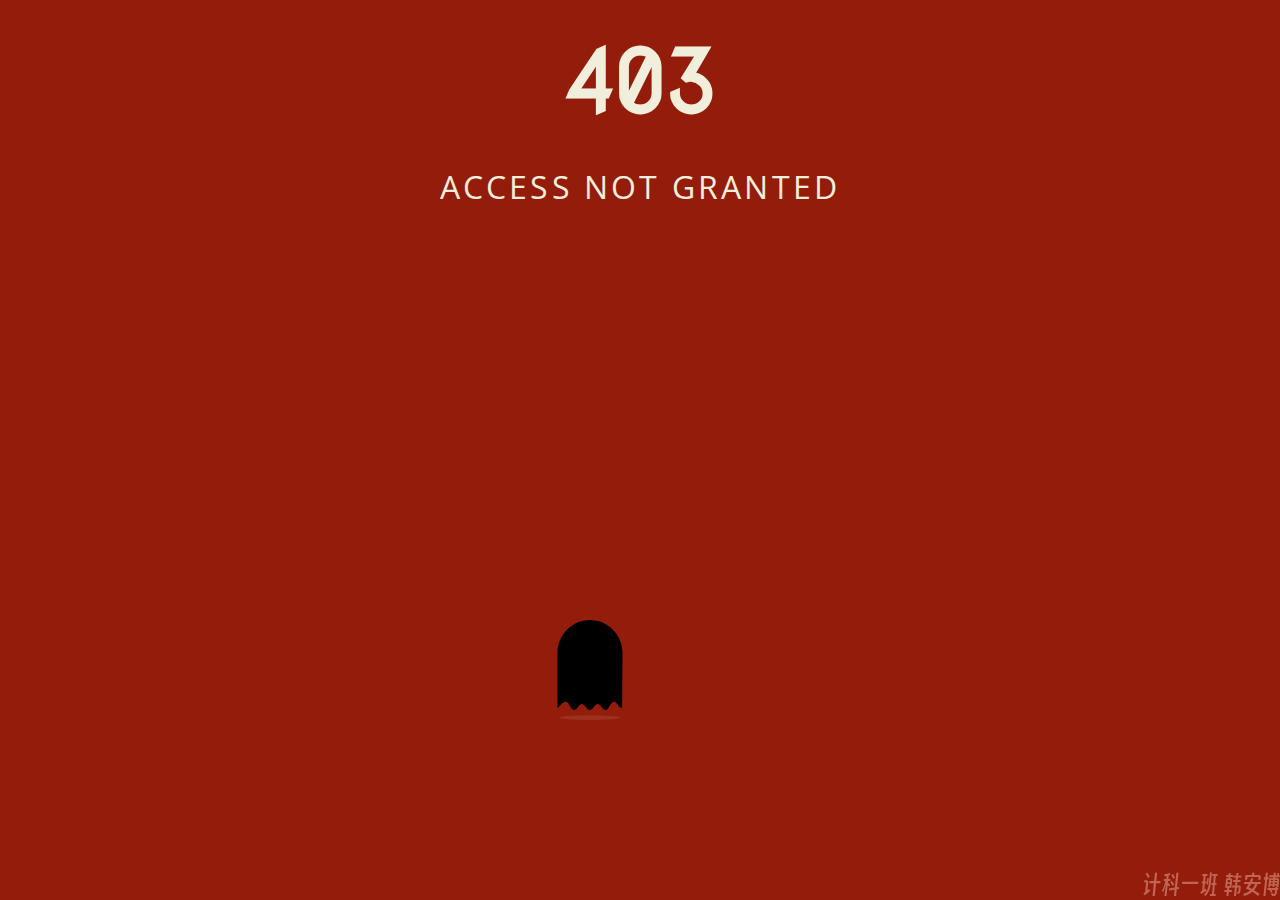
<file: index.html>
<!DOCTYPE html>
<html>
  <head>
    <meta charset="utf-8">
    <meta name="viewport" content="width=device-width,initial-scale=1.0">
    <meta name="theme-color" content="#282B24">
    <title>Oops</title>
    <link rel="stylesheet" href="./src/index.css">
    <script type="text/script" src="./src/main.js"></script>
    <link rel="stylesheet" href="./src/App.vue">
    <link rel="stylesheet" href="./src/assets/fonts/font.css">
  </head>
  <body>
   <!-- include the svg assets later used in the project -->
<svg style="display: none;" class="ghost1">
  <symbol id="keyhole" xmlns="http://www.w3.org/2000/svg" width="100" height="100" viewBox="0 0 26.458333 26.458334"><g transform="translate(0 -270.542)" class="ghost2"><circle cx="13.229" cy="279.141" r="8.599" fill="#f1eedb" paint-order="stroke fill markers"/><path d="M10.516 283.271h5.427c1.164 0 1.768.861 2.102 1.802l3.59 10.125c.334.94-.937 1.802-2.102 1.802H6.926c-1.165 0-2.437-.861-2.103-1.802l3.59-10.125c.334-.94.938-1.802 2.103-1.802z" fill="#f1eedb" paint-order="stroke fill markers"/><circle r="6.06" cy="279.141" cx="13.229" fill="#282b24" paint-order="stroke fill markers"/><path d="M11.502 283.76h3.455c.741 0 1.126.733 1.338 1.534l2.286 8.614c.213.8-.597 1.534-1.338 1.534H9.216c-.742 0-1.551-.733-1.339-1.534l2.286-8.614c.212-.8.597-1.534 1.339-1.534z" fill="#282b24" paint-order="stroke fill markers"/></g></symbol>
  <symbol id="key" xmlns="http://www.w3.org/2000/svg" width="100" height="100" viewBox="0 0 26.458333 26.458334"><circle cx="13.229" cy="279.141" r="8.599" paint-order="stroke fill markers" transform="matrix(0 -.76923 .7499 0 -202.882 23.405)" fill="#f1eedb"/><circle r="8.599" cy="279.141" cx="13.229" paint-order="stroke fill markers" transform="matrix(0 -.5887 .57392 0 -153.756 21.017)" fill="#282b24"/><path fill="#f1eedb" paint-order="stroke fill markers" d="M12.03 12.13h14.428v2.2H12.03z"/><path fill="#f1eedb" paint-order="stroke fill markers" d="M18.147 12.13h2.895v6.772h-2.895zM22.113 12.13h2.716v5.065h-2.716z"/></symbol>
  <symbol id="ghost" xmlns="http://www.w3.org/2000/svg" width="100" height="100" viewBox="0 0 26.458333 26.458334"><g transform="translate(0 -270.542)"><path class="ghost3" d="M4.63 279.293c0-4.833 3.85-8.751 8.6-8.751 4.748 0 8.598 3.918 8.598 8.75H13.23zM4.725 279.293h16.914c.052 0 .19.043.19.096l-.095 14.329c0 .026-.011.05-.028.068a.093.093 0 0 1-.067.028c-.881 0-1.235-1.68-2.114-1.616-.995.072-1.12 2.082-2.114 2.154-.88.064-1.233-1.615-2.115-1.615-.881 0-1.233 1.615-2.114 1.615-.881 0-1.233-1.615-2.114-1.615-.882 0-1.236 1.679-2.115 1.615-.994-.072-1.12-2.082-2.114-2.154-.88-.063-1.41 1.077-2.114 1.616-.021.016-.05-.01-.067-.028a.097.097 0 0 1-.028-.068v-14.33c0-.052.042-.095.095-.095z" paint-order="stroke fill markers"/><path d="M15.453 281.27a1.987 1.94 0 0 1-.994 1.68 1.987 1.94 0 0 1-1.987 0 1.987 1.94 0 0 1-.994-1.68h1.988z"paint-order="stroke fill markers"/><g transform="matrix(1 0 0 1.0177 .283 -5.653)"><ellipse cx="10.205" cy="278.668" rx="1.231" ry="1.181" paint-order="stroke fill markers"/><ellipse ry="1.181" rx="1.231" cy="278.668" cx="16.159" paint-order="stroke fill markers"/><ellipse ry=".331" rx=".853" cy="280.936" cx="10.205" opacity=".5" paint-order="stroke fill markers"/><ellipse cx="16.159" cy="280.936" rx=".853" ry=".331" opacity=".5" paint-order="stroke fill markers"/></g><ellipse ry=".614" rx="8.082" cy="296.386" cx="13.229" opacity=".1" fill="#f1eedb" paint-order="stroke fill markers"/></g></symbol>

</svg>

<!-- include in a container a heading, paragraph and svg for the keyhole -->
<div class="container">
  <h1>403</h1>
  <p>access not granted</p>
  <svg class="keyhole">
    <use href="#keyhole"/>
  </svg>
</div>
<!-- outside of the container, to have them absolute positioned in relation to the body, include an svg for the key and one for the ghost -->
<svg class="key">
  <use href="#key"/>
</svg>

<!--
  ! nest the svg in a vi, give the svg and vi the same class
  the div and svg behave differently when translating the element through the transform property, giving a nice distance between the text (included with a pseudo element on the div) and the svg
-->
<a href="https://github.com/A47z" target="_self"><div class="ghost">
  <svg class="ghost">
    <use href="#ghost"/>
  </svg></a>
</div>
<div class="id">计科一班 韩安博</div>

  </body>
</html>
</file>
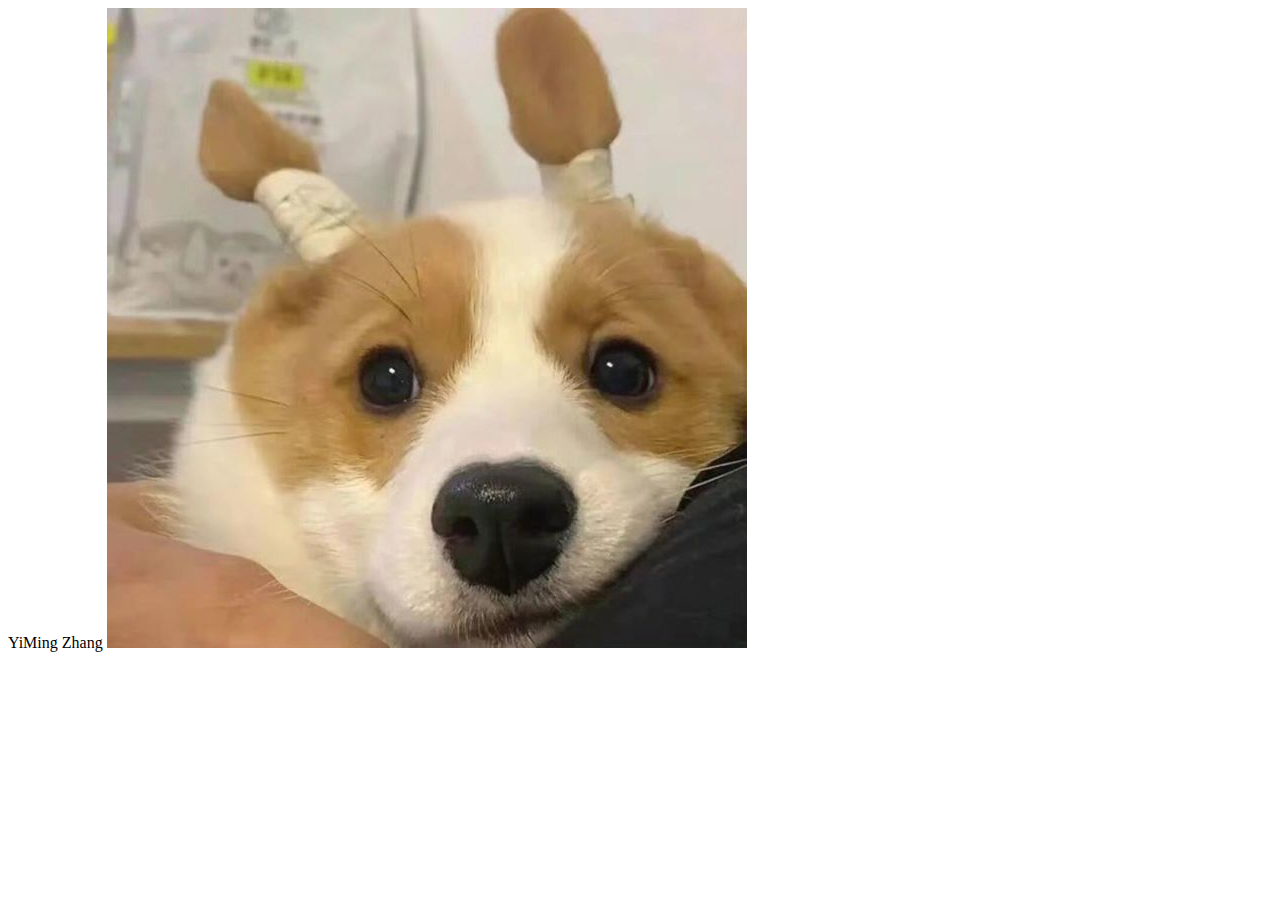
<file: github-page-vue-demo/index.html>
<!DOCTYPE html>
<html>
  <head>
    <meta charset="utf-8">
    <meta name="viewport" content="width=device-width,initial-scale=1.0">
    <title>demo</title>
  </head>
  <body>
    <div id="app">
      YiMing Zhang
      <img src="./src/assets/b_91459aa4dbcda49f3f82cf8d13dc7c63.jpg" alt="">
    </div>
    <!-- built files will be auto injected -->
  </body>
</html>
</file>
<file: src/index.css>
@import url('https://fonts.googleapis.com/css?family=Open+Sans|Nova+Mono');
:root {
  --font-header: 'Nova Mono', monospace;
  --font-text: 'Open Sans', sans-serif;
  --color-theme: #F1EEDB;
  --color-bg: #282B24;

  --animation-sentence: 'You know you\'re supposed to leave, right? Click me to leave the page';
  --animation-duration: 40s;
}


* {
  box-sizing: border-box;
  margin: 0;
  padding: 0;
}
body {
  width: 100%;
  font-family: var(--font-text);
  color: var(--color-theme);
  background: #941c0b;
  overflow: hidden;
}
html {
  width: 100%;
  height: 100%;
}
.container {
  text-align: center;
  margin: 1rem 0.5rem 0;
}
.container h1 {
  font-family: var(--font-header);
  font-size: calc(4rem + 2vw);
	text-transform: uppercase;
}
.container p {
  text-transform: uppercase;
  letter-spacing: 0.2rem;
  font-size: 2rem;
  margin: 1.5rem 0 3rem;
}
svg.keyhole {
  height: 82px;
  width: 82px;
  opacity: 0;
  visibility: hidden;
  /* define an animation for the keyhole, to introduce it
  paused by default, run with a timeout in JavaScript
  */
  animation: showKey 0.5s 0.5s paused ease-out forwards;
}
svg.key {
  height: 164px;
  width: 164px;
  position: absolute;
  opacity: 0;
  visibility: hidden;
  /* define an animation for the keyhole, to introduce it
  paused by default, run with a timeout in JavaScript
  */
  animation: showKey 0.5s 0.5s paused ease-out forwards;
}
.ghost {
  /* border: 1px solid tomato; */
  position: absolute;
  bottom: 40px;
  right: 20px;
  left: calc(50% - 100px);
  width: 200px;
  height: 200px;
  .ghost:hover {
    fill: #941c0b;
  }

  /* have the ghost move to the right and to the left of the screen, turning to its central position and repeating the animation twice */
  animation: hoverGhost calc(var(--animation-duration)/2) ease-in-out 2;

}
/* introduce text through a pseudo element, connected to the animated div */
.ghost:before {
  content: var(--animation-sentence);
  color: var(--color-theme);
  border-radius: 50%;
  position: absolute;
  bottom: 100%;
  text-align: center;
  line-height: 2;
  padding: 1rem;
  visibility: hidden;
  opacity: 0;
  
  /* have each string of text introduced as the ghost returns from the right edge of the screen, and for the length of time it takes to cover the central portion (a fourth, which becomes an eight as the animation length is half the total duration) */
  /* the delay for an hypothetical duration of 40s is 7.5s for the first, 27.5s for the second and finally 40s for the last
  in fractions and with a bit of math it boils down to 3/16, 27/40 and 1
  // ! remember to include a slight delay in the animation of the key and keyhole
  */
  animation:
    showText calc(var(--animation-duration)/8) calc(var(--animation-duration)*3/16) ease-out forwards,
    showNewText calc(var(--animation-duration)/8) calc(var(--animation-duration)*27/40) ease-out forwards,
    showFinalText calc(var(--animation-duration)/8) var(--animation-duration) ease-out forwards;

}
.id{
  font-family:SmileySans;
  font-size: 1.5rem;
  position: fixed;
  bottom: 0;
  right: 0;
  color: #c06553;
}
.ghost {
  animation: floatGhost 12s ease-in-out infinite;
}

@keyframes colorChangeGhost3 {
  0% {
    fill: #F2EFEA;
  }
  25% {
    fill: #EFE7DA;
  }
  50% {
    fill: #C06553;
  }
  75% {
    fill: #E1A38E;
  }
  100% {
    fill: #F2EFEA;
  }
}

.ghost3 {
  animation: colorChangeGhost3 12s ease-in-out infinite;
}
/* define the keyframe animations
- hoverghost to have the ghost move right, left and then back to its default position
- showKey to introduce into view the key (and keyhole) svg
- showText, showNewText, showFinalText to show the different strings (the implementation is quite quirky and primed for optimization)
 */
 @keyframes floatGhost {
  0%, 100% {
    transform: translateY(20px);
  }
  25% {
    transform: translateX(15vw);
  }
  75% {
    transform: translateX(-15vw);
  }
  50% {
    transform: translateY(-20px);
  }
}
@keyframes showKey {
  to {
    opacity: 1;
    visibility: visible;
  }
}

/* alter the text changing the value of the custom property, weary of changing its value when the pseudo element is hidden and changing its value in the last keyframe (as the animation gives this value as per the "forwards" value of the fill-mode property)  */
@keyframes showText {
  2% {
    opacity: 1;
    visibility: visible;
  }
  98% {

    opacity: 1;
    visibility: visible;
  }
  99% {
    --animation-sentence: 'You know you\'re supposed to leave, right?\'click me to leave the page\'';
    opacity: 0;
    visibility: hidden;
  }
  100% {
    --animation-sentence: 'So much to do, so little time...';
  }
}
@keyframes showNewText {
  2% {
    --animation-sentence: 'So much to do, so little time...';
    opacity: 1;
    visibility: visible;
  }
  98% {

    opacity: 1;
    visibility: visible;
  }
  99% {
    --animation-sentence: 'So much to do, so little time...';
    opacity: 0;
    visibility: hidden;
  }
  100% {
    --animation-sentence: 'Okay, you seem to care about this. Here\'s a key just for you';
  }
}
@keyframes showFinalText {
  2% {
    opacity: 1;
    visibility: visible;
  }
  98% {
    opacity: 1;
    visibility: visible;
  }
  100% {
    opacity: 0;
    visibility: hidden;
  }
}
</file>
<file: src/assets/fonts/font.css>
@font-face {
  font-family: 'SmileySans';
  src: url('./SmileySans-Oblique.ttf');
  font-weight: normal;
  font-style: normal;
}
</file>
